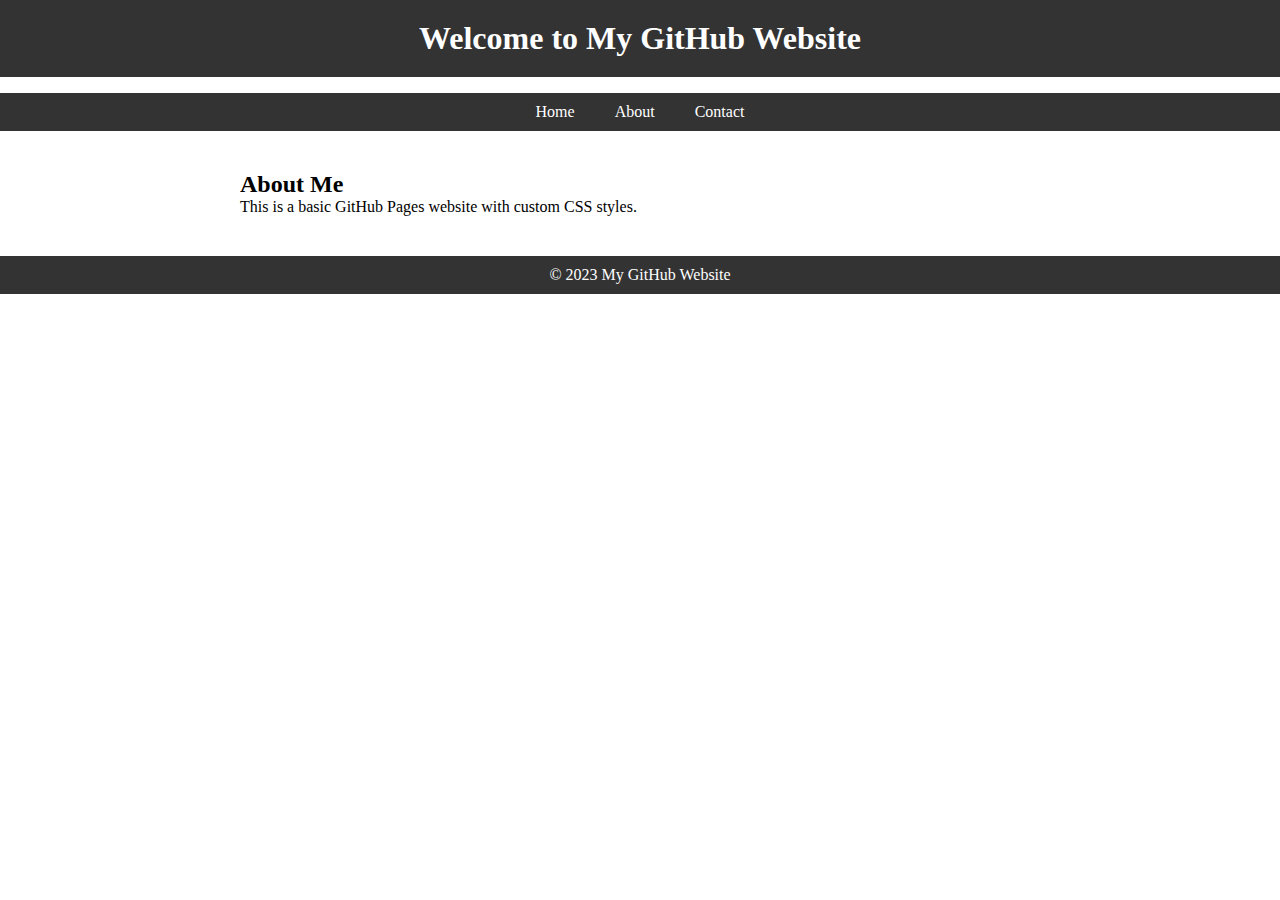
<file: index.html>
<!DOCTYPE html>
<html lang="en">
<head>
    <script>
  if ('serviceWorker' in navigator) {
    navigator.serviceWorker.register('/service-worker.js').then(function(registration) {
      console.log('Service Worker registered with scope:', registration.scope);
    }).catch(function(error) {
      console.error('Service Worker registration failed:', error);
    });
  }
</script>
    <meta charset="UTF-8">
    <meta name="viewport" content="width=device-width, initial-scale=1.0">
    <link rel="stylesheet" href="style.css">
    <title>My GitHub Website</title>
</head>
<body>
    <header>
        <h1>Welcome to My GitHub Website</h1>
    </header>
    <nav>
        <ul>
            <li><a href="#">Home</a></li>
            <li><a href="#">About</a></li>
            <li><a href="#">Contact</a></li>
        </ul>
    </nav>
    <main>
        <section>
            <h2>About Me</h2>
            <p>This is a basic GitHub Pages website with custom CSS styles.</p>
        </section>
        <!-- Add more sections/content as needed -->
    </main>
    <footer>
        <p>&copy; 2023 My GitHub Website</p>
    </footer>
</body>
</html>
</file>
<file: style.css>
/* Reset some default styles for consistency */
body, h1, h2, p {
    margin: 0;
    padding: 0;
}

/* Apply styles to the header */
header {
    background-color: #333;
    color: white;
    text-align: center;
    padding: 20px;
}

/* Style the navigation menu */
nav ul {
    list-style-type: none;
    display: flex;
    justify-content: center;
    background-color: #333;
    padding: 10px;
}

nav li {
    margin: 0 20px;
}

nav a {
    text-decoration: none;
    color: white;
}

/* Style the main content */
main {
    max-width: 800px;
    margin: 20px auto;
    padding: 20px;
}

/* Style the footer */
footer {
    text-align: center;
    background-color: #333;
    color: white;
    padding: 10px;
}

/* Add more CSS styles as needed */
</file>
